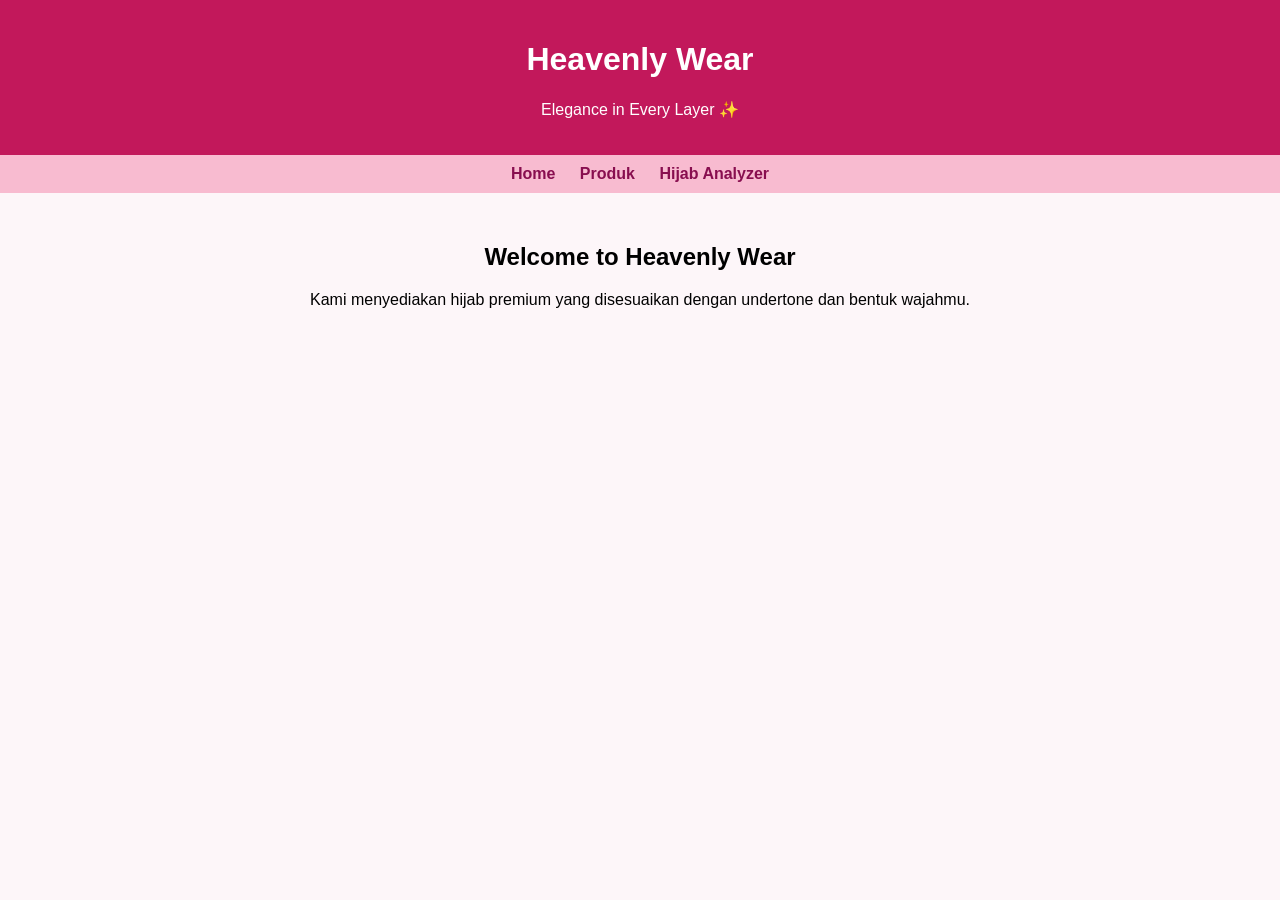
<file: index.html>
<!DOCTYPE html>
<html>
<head>
    <title>Heavenly Wear</title>
    <link rel="stylesheet" href="style.css">
</head>
<body>

<header>
    <h1>Heavenly Wear</h1>
    <p>Elegance in Every Layer ✨</p>
</header>

<nav>
    <a href="index.html">Home</a>
    <a href="produk.html">Produk</a>
    <a href="analyzer.html">Hijab Analyzer</a>
</nav>

<section class="content">
    <h2>Welcome to Heavenly Wear</h2>
    <p>Kami menyediakan hijab premium yang disesuaikan dengan undertone dan bentuk wajahmu.</p>
</section>

</body>
</html>
</file>
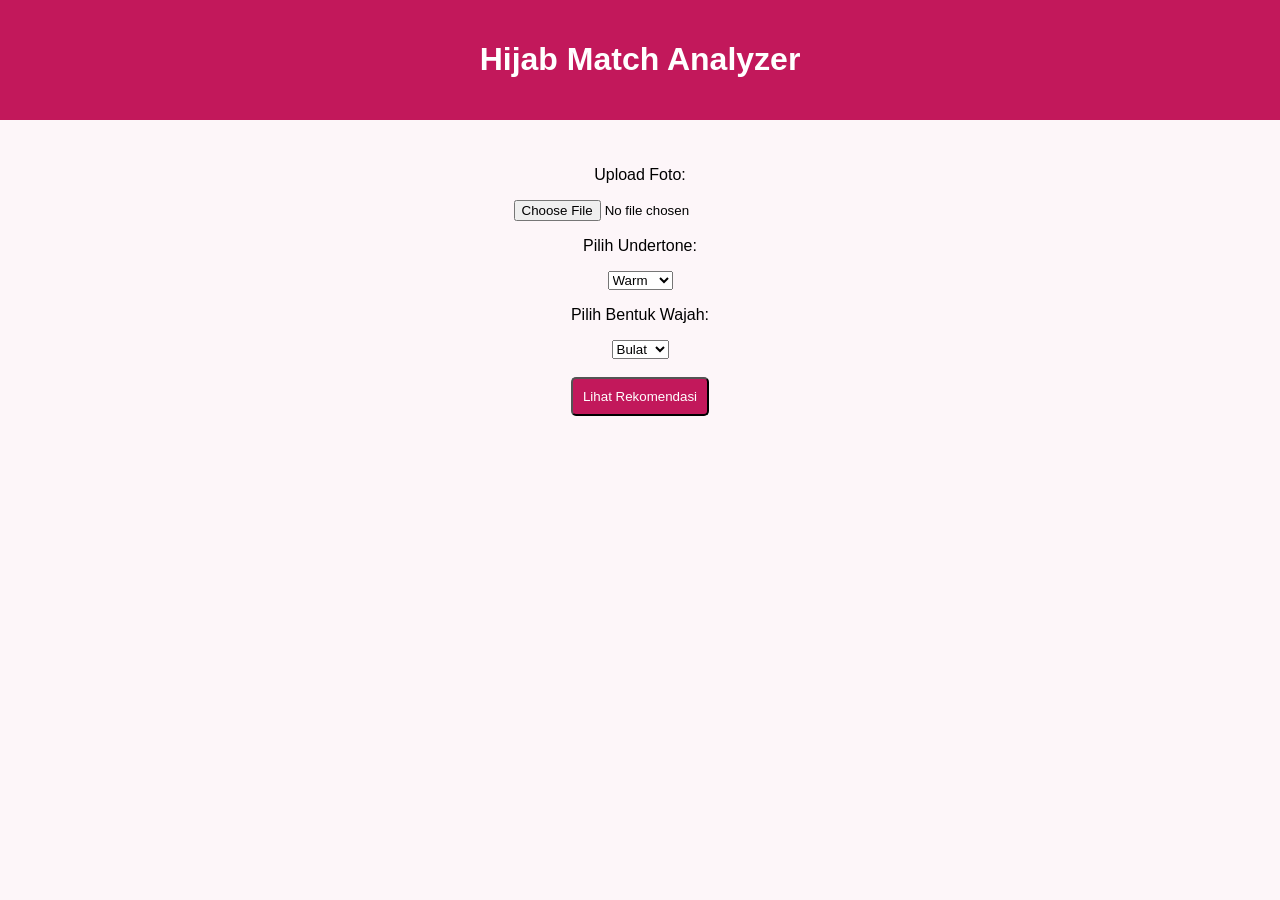
<file: analyzer.html>
<!DOCTYPE html>
<html>
<head>
    <title>Hijab Analyzer</title>
    <link rel="stylesheet" href="style.css">
</head>
<body>

<header>
    <h1>Hijab Match Analyzer</h1>
</header>

<section class="content">

<p>Upload Foto:</p>
<input type="file">

<p>Pilih Undertone:</p>
<select id="undertone">
    <option value="warm">Warm</option>
    <option value="cool">Cool</option>
    <option value="neutral">Neutral</option>
</select>

<p>Pilih Bentuk Wajah:</p>
<select id="face">
    <option value="round">Bulat</option>
    <option value="oval">Oval</option>
    <option value="square">Kotak</option>
</select>

<br><br>
<button onclick="analyze()">Lihat Rekomendasi</button>

</section>

<script src="script.js"></script>
</body>
</html>
</file>
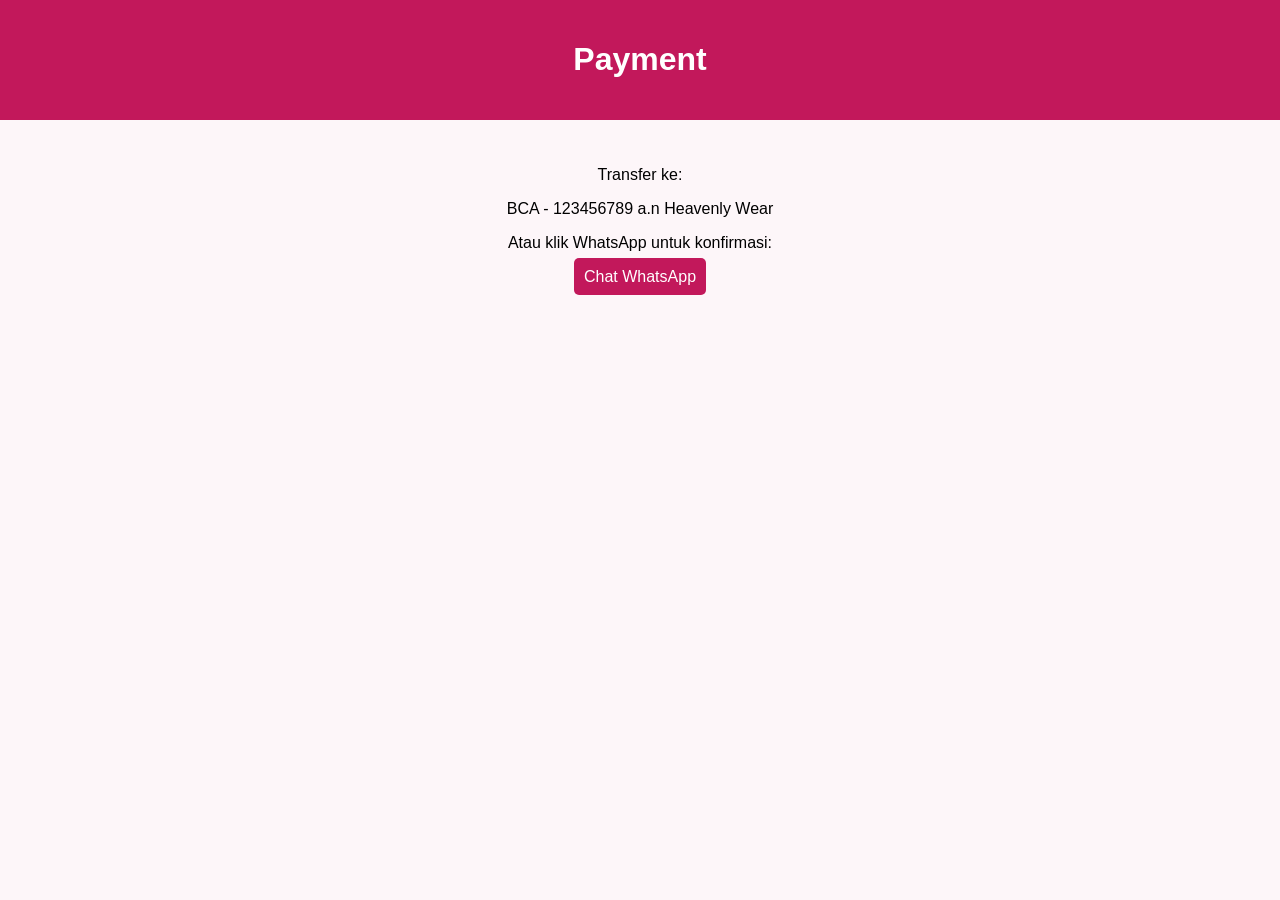
<file: payment.html>
<!DOCTYPE html>
<html>
<head>
    <title>Payment</title>
    <link rel="stylesheet" href="style.css">
</head>
<body>

<header>
    <h1>Payment</h1>
</header>

<section class="content">

<p>Transfer ke:</p>
<p>BCA - 123456789 a.n Heavenly Wear</p>

<p>Atau klik WhatsApp untuk konfirmasi:</p>

<a href="https://wa.me/628xxxxxxxxx" class="btn">Chat WhatsApp</a>

</section>

</body>
</html>
</file>
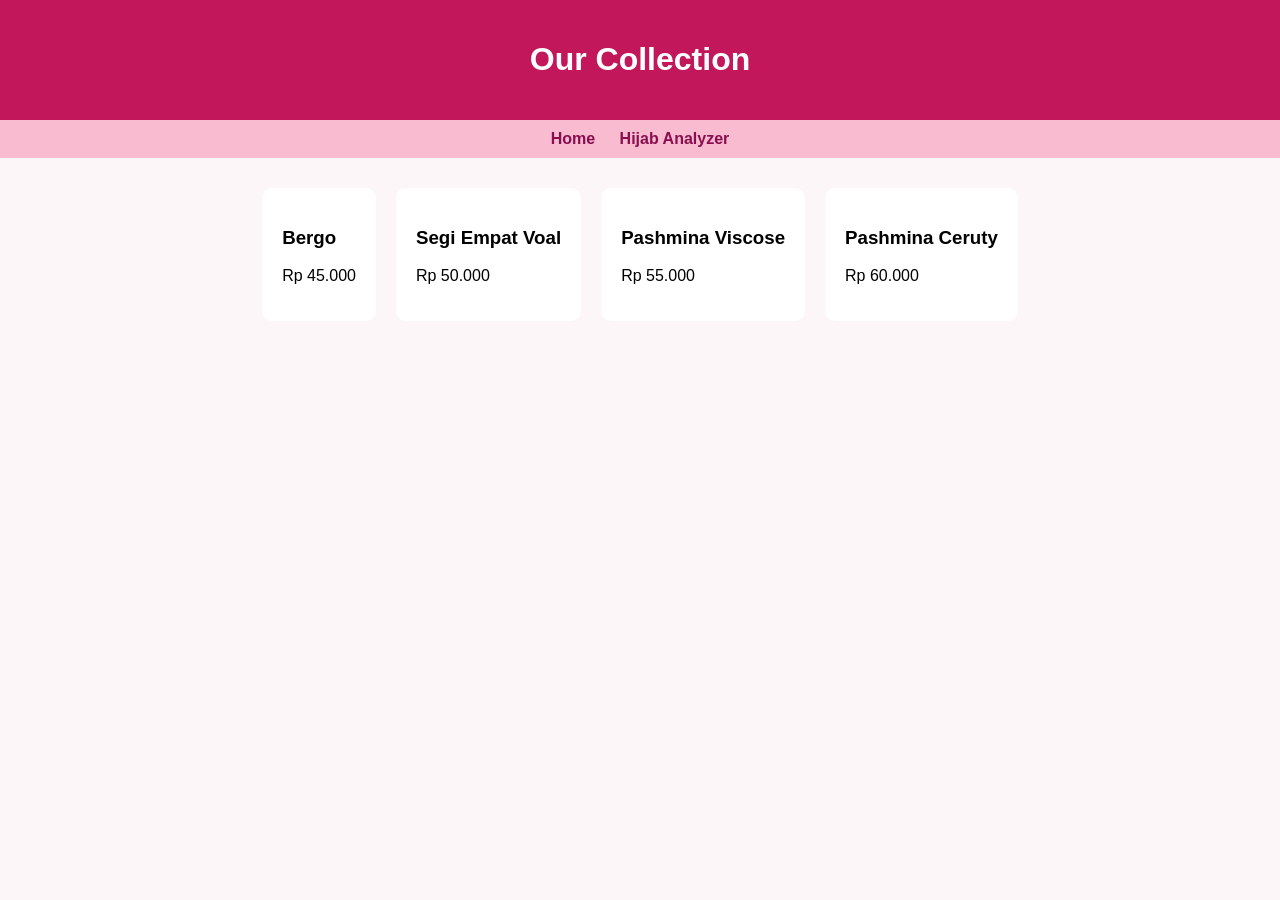
<file: produk.html>
<!DOCTYPE html>
<html>
<head>
    <title>Produk - Heavenly Wear</title>
    <link rel="stylesheet" href="style.css">
</head>
<body>

<header>
    <h1>Our Collection</h1>
</header>

<nav>
    <a href="index.html">Home</a>
    <a href="analyzer.html">Hijab Analyzer</a>
</nav>

<section class="produk-container">

<div class="produk">
    <h3>Bergo</h3>
    <p>Rp 45.000</p>
</div>

<div class="produk">
    <h3>Segi Empat Voal</h3>
    <p>Rp 50.000</p>
</div>

<div class="produk">
    <h3>Pashmina Viscose</h3>
    <p>Rp 55.000</p>
</div>

<div class="produk">
    <h3>Pashmina Ceruty</h3>
    <p>Rp 60.000</p>
</div>

</section>

</body>
</html>
</file>
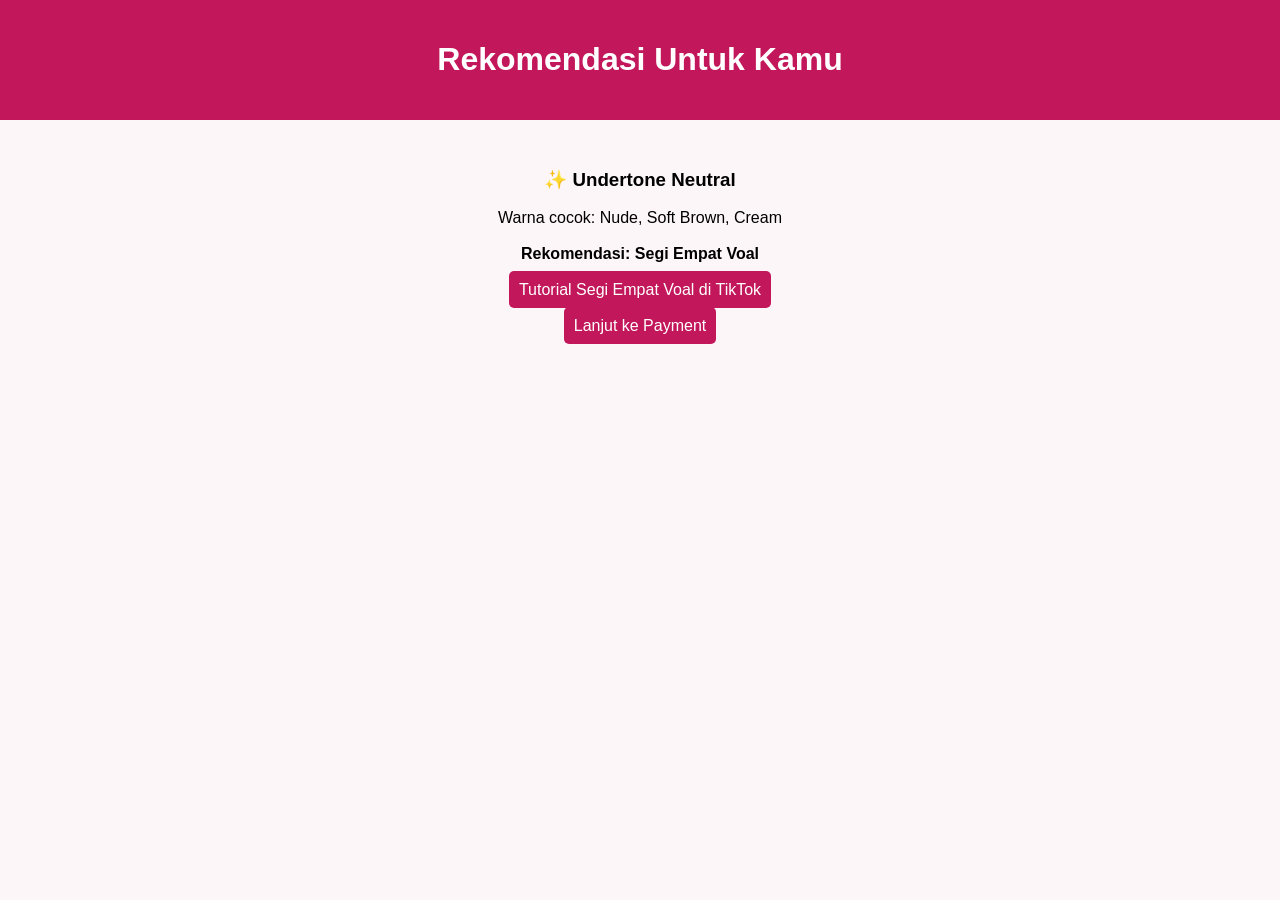
<file: rekomendasi.html>
<!DOCTYPE html>
<html>
<head>
    <title>Rekomendasi</title>
    <link rel="stylesheet" href="style.css">
</head>
<body>

<header>
    <h1>Rekomendasi Untuk Kamu</h1>
</header>

<section class="content">
    <div id="result"></div>
    <br>
    <a href="payment.html" class="btn">Lanjut ke Payment</a>
</section>

<script>
let undertone = localStorage.getItem("undertone");
let face = localStorage.getItem("face");

let result = document.getElementById("result");

if (undertone == "warm") {
    result.innerHTML = `
    <h3>✨ Undertone Warm</h3>
    Warna cocok: Olive, Caramel, Mocca <br><br>
    <b>Rekomendasi: Pashmina Viscose</b><br><br>
    <a href="https://vt.tiktok.com/ZSmETFXp7/" target="_blank" class="btn">
    Tutorial Pashmina Viscose di TikTok
    </a>
    `;
}
else if (undertone == "cool") {
    result.innerHTML = `
    <h3>✨ Undertone Cool</h3>
    Warna cocok: Dusty Pink, Navy, Mauve <br><br>
    <b>Rekomendasi: Pashmina Ceruty</b><br><br>
    <a href="https://vt.tiktok.com/ZSmE3svou/" target="_blank" class="btn">
    Tutorial Pashmina Ceruty di TikTok
    </a>
    `;
}
else {
    result.innerHTML = `
    <h3>✨ Undertone Neutral</h3>
    Warna cocok: Nude, Soft Brown, Cream <br><br>
    <b>Rekomendasi: Segi Empat Voal</b><br><br>
    <a href="https://vt.tiktok.com/ZSmE3Pv4h/" target="_blank" class="btn">
    Tutorial Segi Empat Voal di TikTok
    </a>
    `;
}
</script>

</body>
</html>
</file>
<file: style.css>
body {
    font-family: Arial;
    margin: 0;
    background-color: #fdf6f9;
}

header {
    background-color: #c2185b;
    color: white;
    text-align: center;
    padding: 20px;
}

nav {
    background: #f8bbd0;
    padding: 10px;
    text-align: center;
}

nav a {
    margin: 10px;
    text-decoration: none;
    color: #880e4f;
    font-weight: bold;
}

.content {
    text-align: center;
    padding: 30px;
}

.produk-container {
    display: flex;
    justify-content: center;
    gap: 20px;
    padding: 30px;
}

.produk {
    background: white;
    padding: 20px;
    border-radius: 10px;
}

button, .btn {
    background-color: #c2185b;
    color: white;
    padding: 10px;
    border-radius: 5px;
    text-decoration: none;
}
</file>
